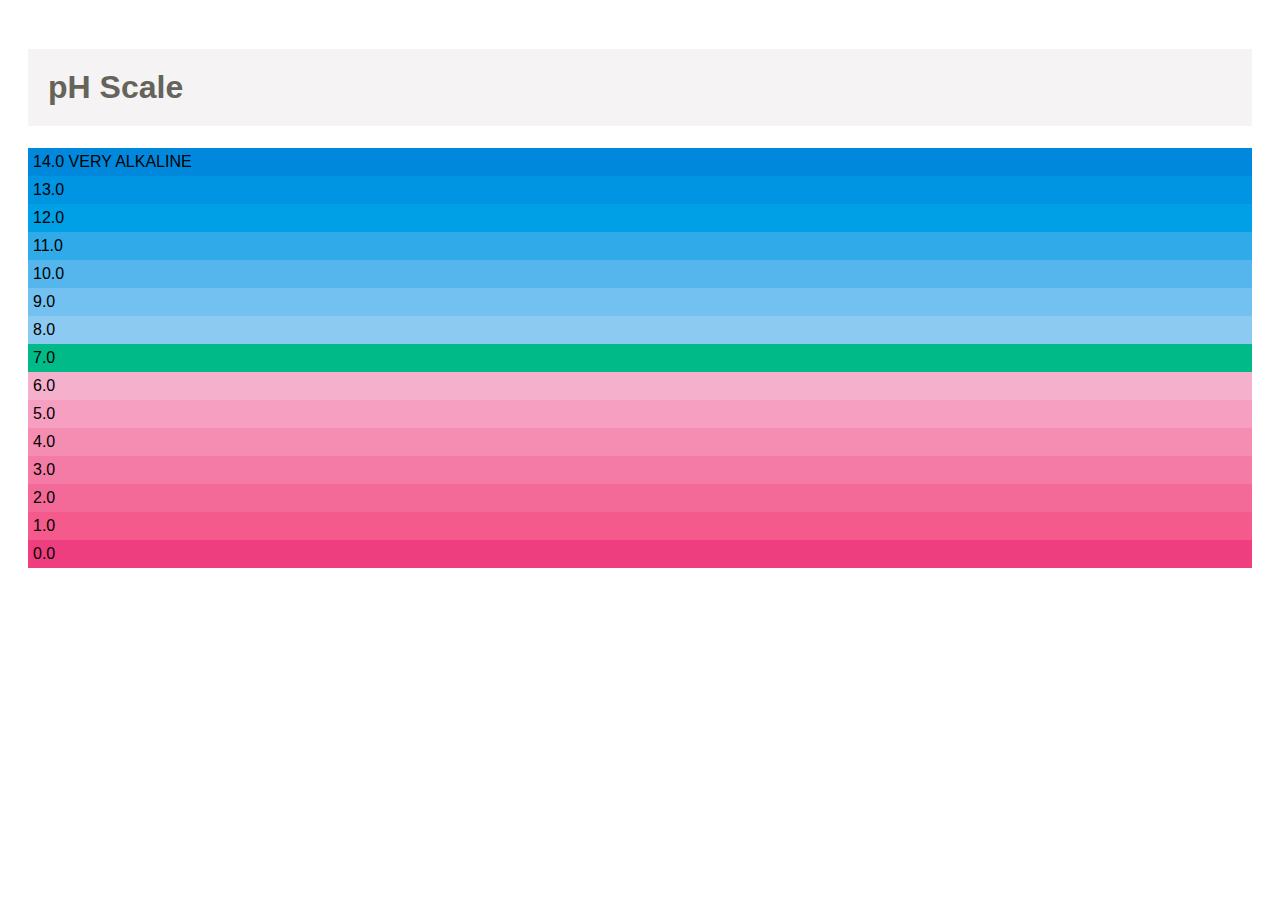
<file: task2.html>
<!DOCTYPE html>
<html lang="en">
<head>
    <meta charset="UTF-8">
    <meta http-equiv="X-UA-Compatible" content="IE=edge">
    <meta name="viewport" content="width=device-width, initial-scale=1.0">
    <link rel="stylesheet" href="assets/css/style.css">
    <title>Document</title>
</head>
<body>
    <h1 class=" phscaleh1 " > pH Scale </h1>

    <p class=" fourten " > 14.0 VERY ALKALINE </p>

    <P class=" thirten " > 13.0 </P>

    <p class=" twelve " > 12.0 </p>

    <p class=" eleven " > 11.0 </p>

    <p class=" ten " > 10.0 </p>

    <p class=" nine " > 9.0 </p>

    <p class=" eight " > 8.0 </p>

    <p class=" seven " > 7.0 </p>

    <p class=" six " > 6.0 </p>

    <p class=" five " > 5.0 </p>
    
    <p class=" four " > 4.0 </p>

    <p class=" three " > 3.0 </p>

    <p class=" two " > 2.0 </p>
    
    <p class=" one " > 1.0 </p>

    <p class=" zero " > 0.0 </p>
    
</body>
</html>
</file>
<file: assets/css/style.css>
body{
    background-color: rgb(255, 255, 255) ;
    color: rgb(0, 0, 0) ;
    padding: 20px ;
    font-family: Arial, Helvetica, sans-serif ;}
     .phscaleh1{
        background-color: rgb(245, 243, 243);
        background-color: hsla( 0,100%,0.5 );
        color: #64645a ;
        padding: inherit;}
        
        p {
            padding: 5px;
            margin: 0px;}       
 p.zero {
     background-color: rgb( 238,62,128 );}  
 p.one  {
     background-color: rgb( 244,90,139 ) ;}
 p.two  {
     background-color: rgb( 243,106,152 ) ;}
 p.three{
     background-color: rgb( 244,123,166 ) ;}
 p.four {
     background-color: rgb( 245,140,178 ) ;}
 p.five {
     background-color: rgb( 246,159,192 ) ;}
 p.six  {
     background-color: rgb( 245,176,204 ) ;} 
 p.seven{
     background-color: rgb( 0,187,136 ) ;}
 p.eight{
     background-color: rgb( 140,202,242 ) ;}
 p.nine {
     background-color: rgb( 114,193,240 ) ;}
 p.ten  {
     background-color: rgb( 84,182,237 ) ;}
 p.eleven{
     background-color: rgb( 48,170,233 ) ;}
 p.twelve{
     background-color: rgb( 0,160,230 ) ;}
 p.thirten{
     background-color: rgb( 0,149,226 ) ;}
 p.fourten{
     background-color: rgb( 0,136,221 ) ;}
     

@font-face {
    font-family: "myfirstfont" ;
    src: url( "fonts/Roboto-Black.ttf" );}

    .class1{
        font-family: myfirstfont, Georgia, 'Times New Roman', serif;
        color: black;}

    .class2,.class3{
        font-family: 'Gill Sans', 'Gill Sans MT',
         Calibri,'Trebuchet MS', sans-serif;
        color: rgb(56, 45, 45);}
              
    .class4{
           font-family: "myfirstfont";
           color: black;} 

    @font-face{
            font-family: "my2ndFont";
            src: url( "fonts/RobotoMono-SemiBoldItalic.ttf" );}
        
    .class5{
         font-family: "my2ndfont";
         color: #64645a;  }
</file>
